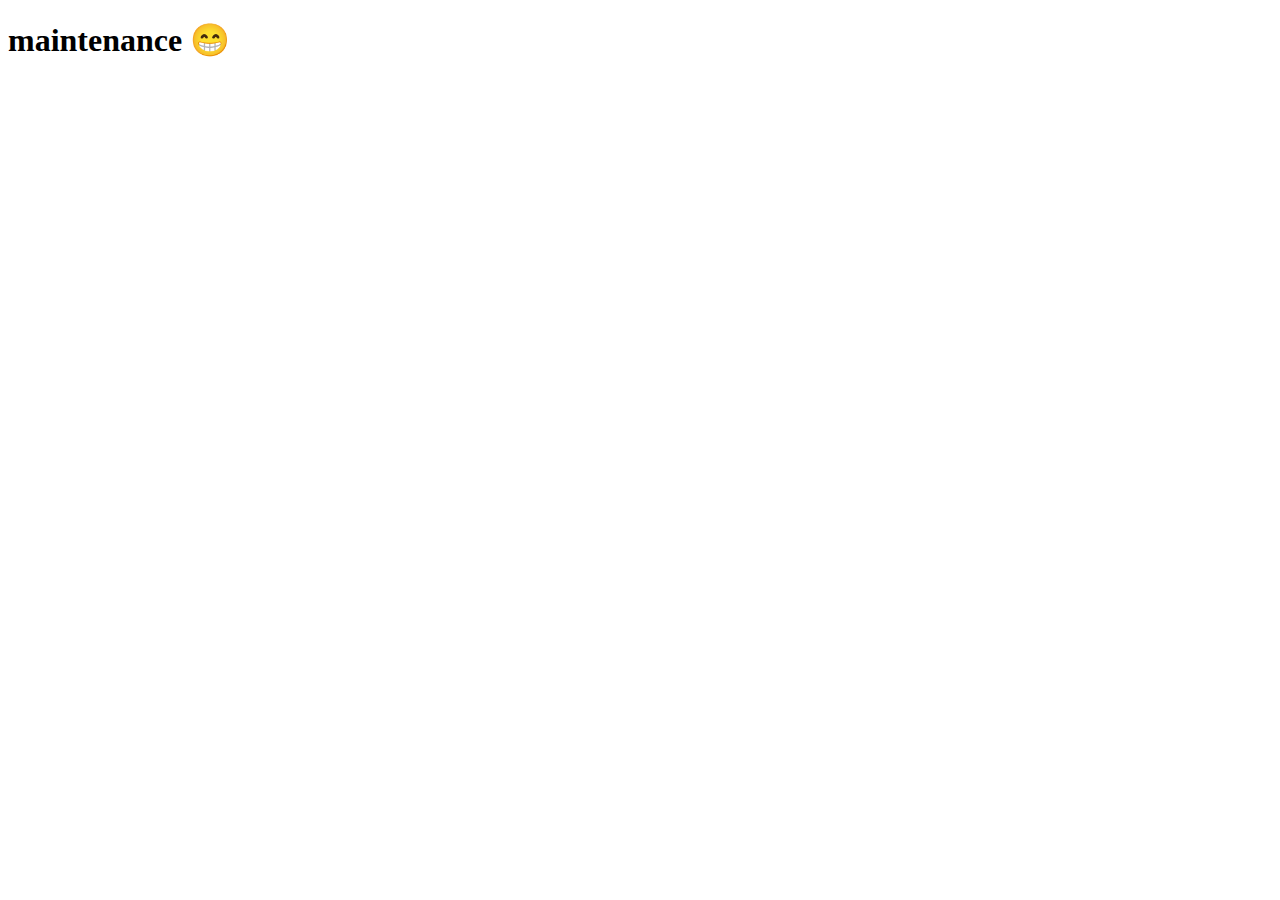
<file: tutorial.html>
<!DOCTYPE html>
<html lang="en">
<head>
    <meta charset="UTF-8">
    <meta name="viewport" content="width=device-width, initial-scale=1.0">
    <title>Tutorial</title>
</head>
<body>
    <h1>maintenance &#128513; </h1>
</body>
</html>
</file>
